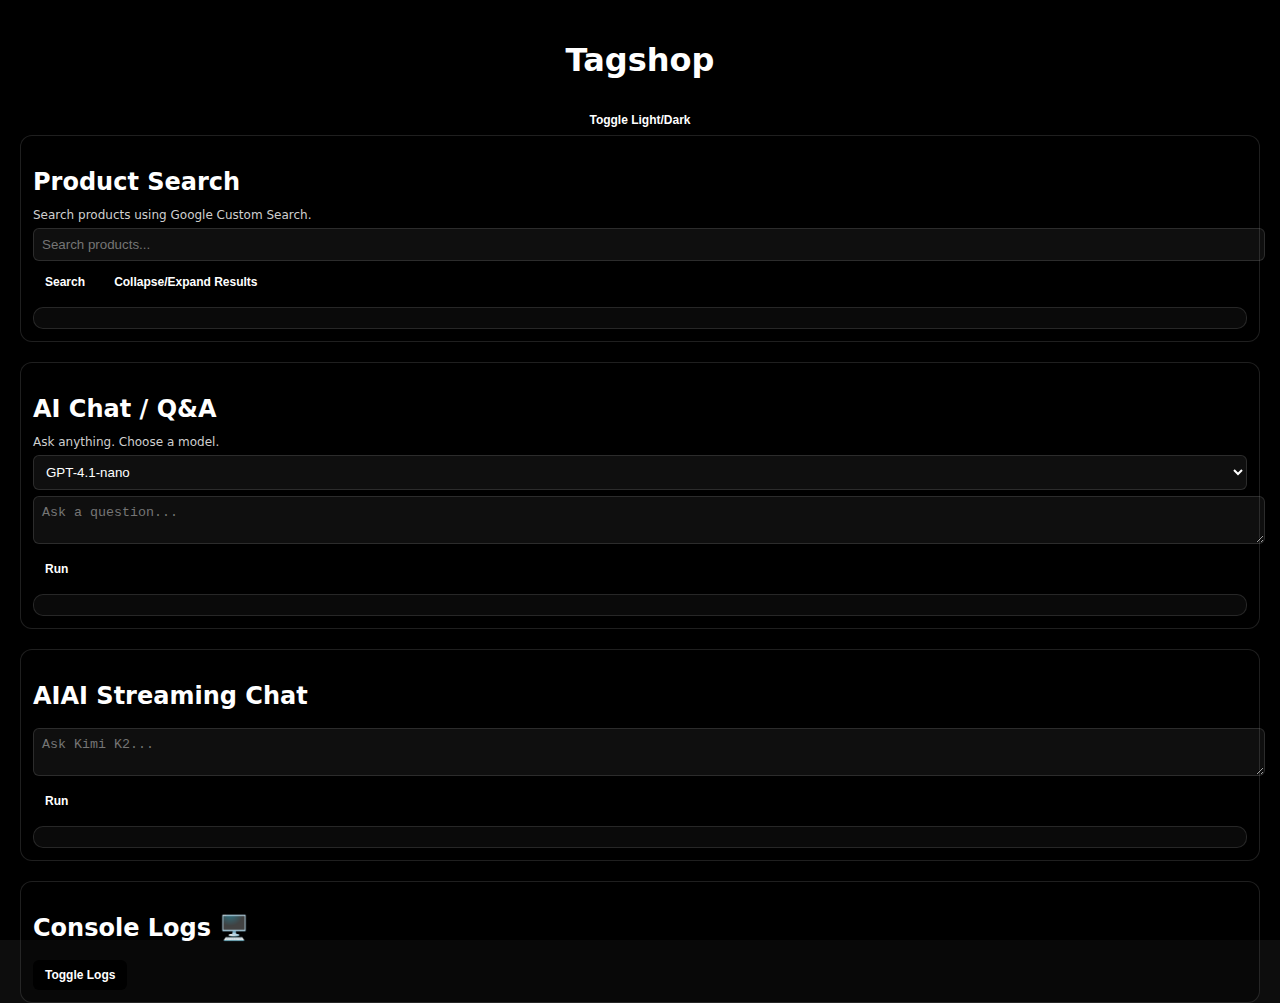
<file: index (1).html>
<!DOCTYPE html>
<html lang="en">
<head>
<meta charset="utf-8" />
<meta name="viewport" content="width=device-width, initial-scale=1" />
<title>Tagshop AI & Product Search</title>
<link rel="stylesheet" href="uniform-dark-glass.css">
<style>
  :root { --glass: rgba(0,0,0,0.35); --stroke: rgba(255,255,255,0.12); --text:#fff; --muted:#cfcfcf; --accent:#ffe169; }
  body { font-family: system-ui; background:#000; color:#fff; padding:20px; transition: background 0.3s, color 0.3s;}
  body.light { background:#f0f0f0; color:#000; }
  h1 { text-align:center; margin-bottom:20px; }
  button { cursor:pointer; border:none; border-radius:6px; padding:8px 12px; font-weight:700; background:#000; color:#fff; margin-top:6px; font-size:12px; }
  .card { background: var(--glass); border:1px solid var(--stroke); border-radius:12px; padding:12px; margin-bottom:20px; }
  .output, #search-results, #aiai-out { background: rgba(255,255,255,0.04); border:1px solid var(--stroke); border-radius:10px; padding:10px; max-height:300px; overflow-y:auto; margin-top:10px; white-space:pre-wrap; }
  .hint { font-size:12px; color:var(--muted); margin-top:6px; }
  .grid { display:grid; grid-template-columns: repeat(auto-fill,minmax(120px,1fr)); gap:12px; }
  .product { border:1px solid var(--stroke); border-radius:8px; padding:6px; text-align:center; background:rgba(0,0,0,0.25); cursor:pointer; }
  .product img { max-width:100%; border-radius:6px; transition: transform 0.2s; }
  .product.expanded img { transform: scale(2); z-index:2; position:relative; }
  input, select, textarea { width:100%; padding:8px; border-radius:6px; border:1px solid var(--stroke); background: rgba(255,255,255,0.06); color: var(--text); margin-top:6px; }
  .product-btns { display:flex; justify-content:center; gap:4px; margin-top:4px; }
  .product-btns button { padding:4px 6px; border-radius:12px; font-size:11px; background:#000; color:#fff; }
</style>
</head>
<body>

<h1>Tagshop</h1>
<button id="toggle-theme">Toggle Light/Dark</button>

<!-- SEARCH CARD -->
<div class="card">
  <h2>Product Search</h2>
  <div class="hint">Search products using Google Custom Search.</div>
  <input type="text" id="search-query" placeholder="Search products..." />
  <button id="search-run">Search</button>
  <button id="toggle-search">Collapse/Expand Results</button>
  <div class="output" id="search-results"></div>
</div>

<!-- AI CHAT CARD -->
<div class="card">
  <h2>AI Chat / Q&A</h2>
  <div class="hint">Ask anything. Choose a model.</div>
  <select id="chat-model">
    <option value="gpt-4.1-nano" selected>GPT-4.1-nano</option>
    <option value="gpt-4.1">GPT-4.1</option>
    <option value="gpt-4o">GPT-4o</option>
    <option value="gpt-5-mini">GPT-5-mini</option>
    <option value="o3-mini">o3-mini</option>
  </select>
  <textarea id="chat-prompt" placeholder="Ask a question..."></textarea>
  <button id="chat-run">Run</button>
  <div class="output" id="chat-out"></div>
</div>

<!-- AIAI CHAT CARD -->
<div class="card">
  <h2>AIAI Streaming Chat</h2>
  <textarea id="aiai-prompt" placeholder="Ask Kimi K2..."></textarea>
  <button id="aiai-run">Run</button>
  <div class="output" id="aiai-out"></div>
</div>

<!-- CONSOLE LOGS -->
<div class="card">
  <h2>Console Logs 🖥️</h2>
  <button id="toggle-log">Toggle Logs</button>
  <div class="output" id="console-log" style="display:none;"></div>
</div>

<script src="https://js.puter.com/v2/"></script>
<script>
/* ---------- KEYS ---------- */
const API_KEY = "AIzaSyB9YwW8EVXQJsVwSMbJrk-NU9B9ZrzzkGs"; 
const CSE_ID = "f7e219616fe1d4629"; 

/* ---------- LOG HELPER ---------- */
function log(msg){ 
  console.log(msg); 
  const logEl = document.getElementById("console-log"); 
  logEl.innerHTML += `[${new Date().toLocaleTimeString()}] ${msg}<br>`; 
}

/* ---------- LIGHT/DARK TOGGLE ---------- */
document.getElementById("toggle-theme").addEventListener("click", ()=>{
  document.body.classList.toggle("light");
  log("Toggled light/dark mode.");
});

/* ---------- PRODUCT SEARCH ---------- */
const searchResults = document.getElementById("search-results");
document.getElementById("search-run").addEventListener("click", async ()=>{
  const query = document.getElementById("search-query").value.trim();
  if(!query){ searchResults.innerHTML="Enter a search term."; return; }
  searchResults.innerHTML="Searching...";
  log(`Searching: ${query}`);

  try{
    const res = await fetch(`https://www.googleapis.com/customsearch/v1?key=${API_KEY}&cx=${CSE_ID}&q=${encodeURIComponent(query)}`);
    const data = await res.json();
    searchResults.innerHTML="";
    const grid = document.createElement("div");
    grid.className="grid";
    if(data.items?.length){
      data.items.forEach(item=>{
        const thumb = item.pagemap?.cse_image?.[0]?.src || 'https://via.placeholder.com/100';
        const div = document.createElement("div");
        div.className="product";
        div.innerHTML = `
          <img src="${thumb}" onclick="window.open('${item.link}','_blank')" />
          <div style="font-size:12px; margin-top:4px;">${item.title}</div>
          <div class="product-btns">
            <button onclick="addToWall('${item.title}','${thumb}','${item.link}')">Add to Wall</button>
            <button onclick="viewWall()">View Wall</button>
          </div>
        `;
        grid.appendChild(div);
      });
      searchResults.appendChild(grid);
      log(`Found ${data.items.length} results.`);
    }else{
      searchResults.innerHTML="No results found.";
      log("No results found.");
    }
  }catch(e){
    searchResults.innerHTML="Search error.";
    log("Search error: "+e.message);
  }
});

document.getElementById("toggle-search").addEventListener("click", ()=>{
  searchResults.style.display = searchResults.style.display==="none"?"block":"none";
});

/* ---------- WALL HANDLING ---------- */
function addToWall(title, thumb, link){
  const wall = JSON.parse(localStorage.getItem("productWall")||"[]");
  wall.push({title, thumb, link});
  localStorage.setItem("productWall", JSON.stringify(wall));
  log(`Added to wall: ${title}`);
}

function viewWall(){
  window.location.href = "mywall.html";
}

/* ---------- AI CHAT ---------- */
function putText(el, text){ el.innerHTML = text ?? ''; }
function appendText(el, text){ el.innerHTML += text ?? ''; }

function normalizeNonStream(resp){
  if (!resp) return "";
  if (typeof resp === "string") return resp;
  if (resp.output_text) return resp.output_text;
  if (resp.text) return resp.text;
  if (resp.message?.content) return resp.message.content;
  if (Array.isArray(resp) && resp[0]?.message?.content) return resp[0].message.content;
  return "";
}

document.getElementById("chat-run").addEventListener("click", async ()=>{
  const model = document.getElementById("chat-model").value;
  const prompt = document.getElementById("chat-prompt").value.trim();
  const out = document.getElementById("chat-out");
  if(!prompt){ putText(out,"Enter prompt."); return; }
  putText(out,"Thinking...");
  log(`PromptRun: ${prompt}`);
  try{
    const resp = await puter.ai.chat(prompt, { model });
    putText(out, normalizeNonStream(resp));
    log("AI response received.");
  }catch(e){
    putText(out,"Error: "+(e?.message??e));
    log("AI error: "+(e?.message??e));
  }
});

/* ---------- AIAI CHAT ---------- */
document.getElementById("aiai-run").addEventListener("click", async ()=>{
  const prompt = document.getElementById("aiai-prompt").value.trim();
  const out = document.getElementById("aiai-out");
  if(!prompt){ out.innerHTML="Enter prompt."; return; }
  out.innerHTML="";
  log(`AIAI PromptRun: ${prompt}`);
  try{
    const response = await puter.ai.chat(prompt, { model: 'moonshotai/kimi-k2:free', stream:true });
    for await(const part of response){
      if(part?.text){ out.innerHTML += part.text; }
    }
    log("AIAI response received.");
  }catch(e){
    out.innerHTML="Error: "+(e?.message??e);
    log("AIAI error: "+(e?.message??e));
  }
});

/* ---------- TOGGLE LOGS ---------- */
document.getElementById("toggle-log").addEventListener("click", ()=>{
  const el = document.getElementById("console-log");
  el.style.display = el.style.display==="none"?"block":"none";
});
</script>
</body>
</html>
</file>
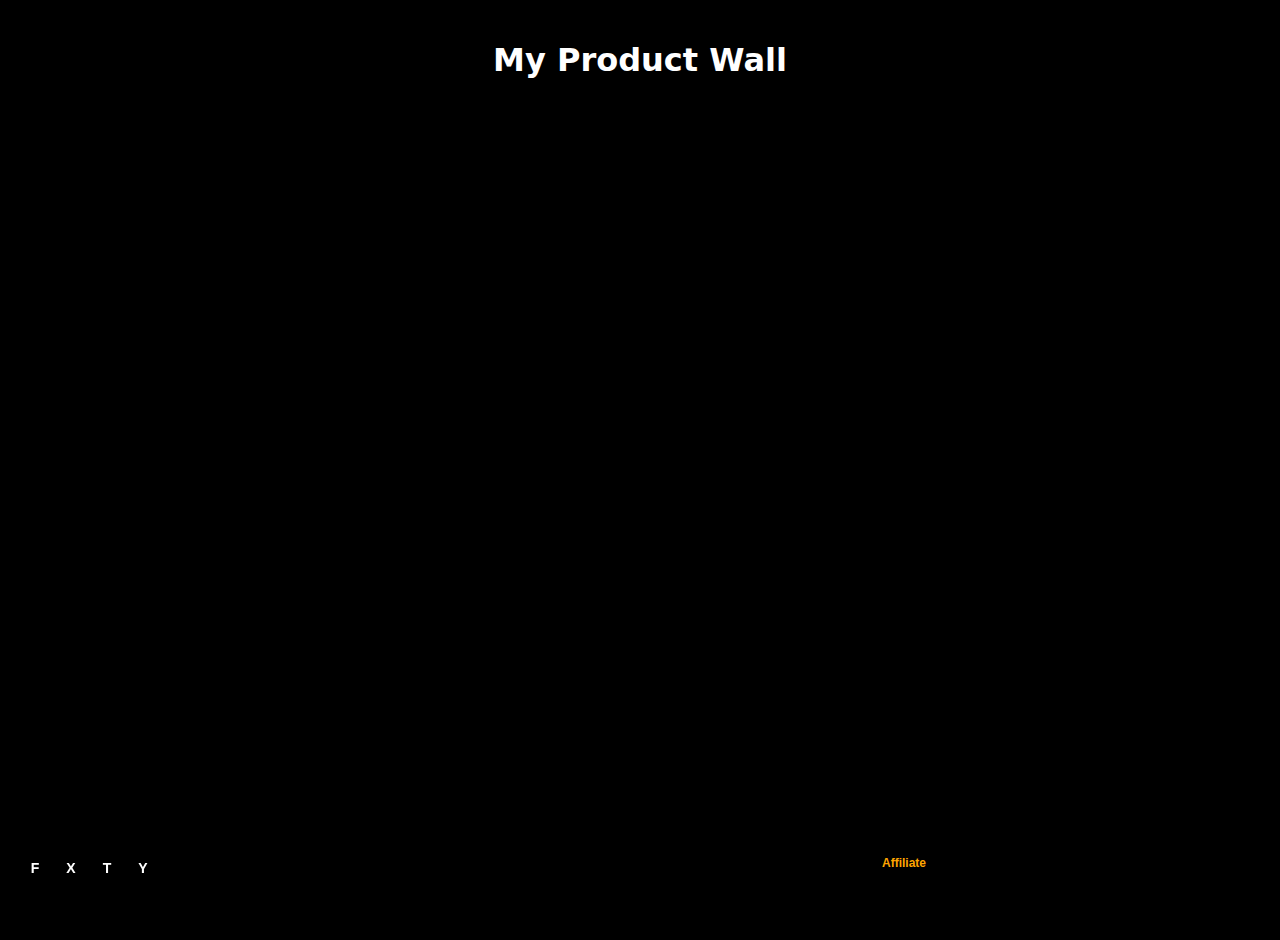
<file: mywall (1).html>
<!DOCTYPE html>
<html lang="en">
<head>
<meta charset="UTF-8">
<meta name="viewport" content="width=device-width, initial-scale=1.0">
<title>tagshop wall – tagshop</title>
<link rel="stylesheet" href="uniform-dark-glass.css">
<style>
body { background:#000; color:#fff; font-family:system-ui; padding:20px; }
h1{text-align:center;margin-bottom:20px;}
.grid { display:grid; grid-template-columns:repeat(auto-fill,minmax(100px,1fr)); gap:8px; }
.card { background: rgba(0,0,0,0.35); border:1px solid rgba(255,255,255,0.12); border-radius:12px; padding:6px; text-align:center; }
.card img { max-width:100%; border-radius:6px; cursor:pointer; transition:0.3s; }
.card img:hover { transform: scale(1.05); }
button { margin-top:4px; background:#00FFFF; border:none; border-radius:6px; cursor:pointer; color:#000; font-weight:700; padding:4px 8px; font-size:12px; }

/* Affiliate Pop-Up */
#affiliatePopup {
  position:fixed; bottom:20px; right:20px; width:300px; max-width:90%;
  background: rgba(0,0,0,0.95); backdrop-filter: blur(12px);
  border:1px solid #ffa500; border-radius:16px; padding:16px; z-index:999;
  color:#fff; display:none; box-shadow:0 4px 20px rgba(0,0,0,0.6);
}
#affiliatePopup h2 { color:#ffa500; font-size:16px; margin:0 0 10px 0; text-align:center; }
#affiliatePopup input, #affiliatePopup button { margin:4px 0; font-size:12px; width:100%; padding:6px; border-radius:8px; }

/* Affiliate Toggle Button */
#affiliateToggle { 
  position:fixed; bottom:20px; right:340px; background:#000; color:#ffa500; border:none; border-radius:16px; padding:10px 14px; font-weight:700; cursor:pointer; z-index:1000; 
}

/* Page Socials at bottom */
.page-socials { position:fixed; bottom:20px; left:20px; display:flex; gap:6px; z-index:1000; }
.social-btn { width:30px; height:30px; background:#000; color:#fff; border:none; border-radius:50%; font-weight:bold; cursor:pointer; font-size:14px; line-height:28px; text-align:center; }
.social-btn:hover { opacity:0.8; }
</style>
</head>
<body>

<h1>My Product Wall</h1>
<div class="grid" id="wallGrid"></div>

<!-- Affiliate Toggle Button -->
<button id="affiliateToggle">Affiliate</button>

<!-- Affiliate Pop-Up -->
<div id="affiliatePopup">
  <h2>🔑 Affiliate Activation</h2>
  <input type="text" id="amazonAffiliate" placeholder="Amazon tag (e.g., mytag-20)">
  <input type="text" id="temuAffiliate" placeholder="Temu tag">
  <input type="text" id="lazadaAffiliate" placeholder="Lazada tag">
  <input type="text" id="aliexpressAffiliate" placeholder="AliExpress tag">
  <button id="saveAffiliate">Activate</button>
  <div id="affiliateOutput" style="margin-top:6px;font-size:12px;color:#ffa500;"></div>
</div>

<!-- Page Social Media Buttons -->
<div class="page-socials">
  <button class="social-btn" onclick="window.open('https://facebook.com/@linkbotlabs','_blank')" title="F @linkbotlabs">F</button>
  <button class="social-btn" onclick="window.open('https://x.com/@linkbotlabs','_blank')" title="X @linkbotlabs">X</button>
  <button class="social-btn" onclick="window.open('https://tiktok.com/@linkbotlabs','_blank')" title="Tik @linkbotlabs">T</button>
  <button class="social-btn" onclick="window.open('https://youtube.com/@linkbotlabs','_blank')" title="YT @linkbotlabs">Y</button>
</div>

<script>
// ===== Product Wall =====
const wallGrid = document.getElementById("wallGrid");
function renderWall(){
  const wall = JSON.parse(localStorage.getItem("productWall")||"[]");
  wallGrid.innerHTML = "";
  wall.forEach((item,idx)=>{
    const div = document.createElement("div");
    div.className="card";
    div.innerHTML = `
      ${item.thumb?`<img src="${item.thumb}" onclick="expandItem(${idx})">`:""}
      <div style="font-size:12px;margin-top:4px;"><strong>${item.title}</strong></div>
      <a href="${buildAffiliateLink(item.link)}" target="_blank" style="color:#ffa500;font-size:12px;text-decoration:none;">Click to Buy</a><br>
      <button onclick="addToWall(${idx})">Add to Wall</button>
      <button onclick="removeItem(${idx})">Remove</button>
    `;
    wallGrid.appendChild(div);
  });
}
function removeItem(idx){
  const wall = JSON.parse(localStorage.getItem("productWall")||"[]");
  wall.splice(idx,1);
  localStorage.setItem("productWall", JSON.stringify(wall));
  renderWall();
}
function expandItem(idx){
  const wall = JSON.parse(localStorage.getItem("productWall")||"[]");
  const item = wall[idx];
  alert(`Title: ${item.title}\nLink: ${item.link}`);
}
function addToWall(idx){
  const item = JSON.parse(localStorage.getItem("productWall")||"[]")[idx];
  // Already in wall logic optional
  renderWall();
}
renderWall();

// ===== Affiliate Handling =====
const popup = document.getElementById("affiliatePopup");
const toggleBtn = document.getElementById("affiliateToggle");
toggleBtn.addEventListener("click",()=>{ 
  popup.style.display = (popup.style.display==="block")?"none":"block"; 
});

// Save Affiliate Tags
document.getElementById("saveAffiliate").addEventListener("click",()=>{
  const amazon = document.getElementById("amazonAffiliate").value.trim();
  const temu = document.getElementById("temuAffiliate").value.trim();
  const lazada = document.getElementById("lazadaAffiliate").value.trim();
  const aliexpress = document.getElementById("aliexpressAffiliate").value.trim();
  const tags = { amazon, temu, lazada, aliexpress };
  localStorage.setItem('userAffiliateTags', JSON.stringify(tags));
  document.getElementById("affiliateOutput").innerText = `✅ Tags saved!\nAmazon: ${amazon}\nTemu: ${temu}\nLazada: ${lazada}\nAliExpress: ${aliexpress}`;
});

function buildAffiliateLink(originalLink){
  const tags = JSON.parse(localStorage.getItem('userAffiliateTags')||"{}");
  if(originalLink.includes("amazon.com")) return tags.amazon?originalLink+(originalLink.includes("?")?"&":"?")+"tag="+tags.amazon:originalLink;
  if(originalLink.includes("temu.com")) return tags.temu?originalLink+(originalLink.includes("?")?"&":"?")+"aff_id="+tags.temu:originalLink;
  if(originalLink.includes("lazada.co.th")) return tags.lazada?originalLink+(originalLink.includes("?")?"&":"?")+"spm="+tags.lazada:originalLink;
  if(originalLink.includes("aliexpress.com")) return tags.aliexpress?originalLink+(originalLink.includes("?")?"&":"?")+"aff_fcid="+tags.aliexpress:originalLink;
  return originalLink;
}
</script>
</body>
</html>
</file>
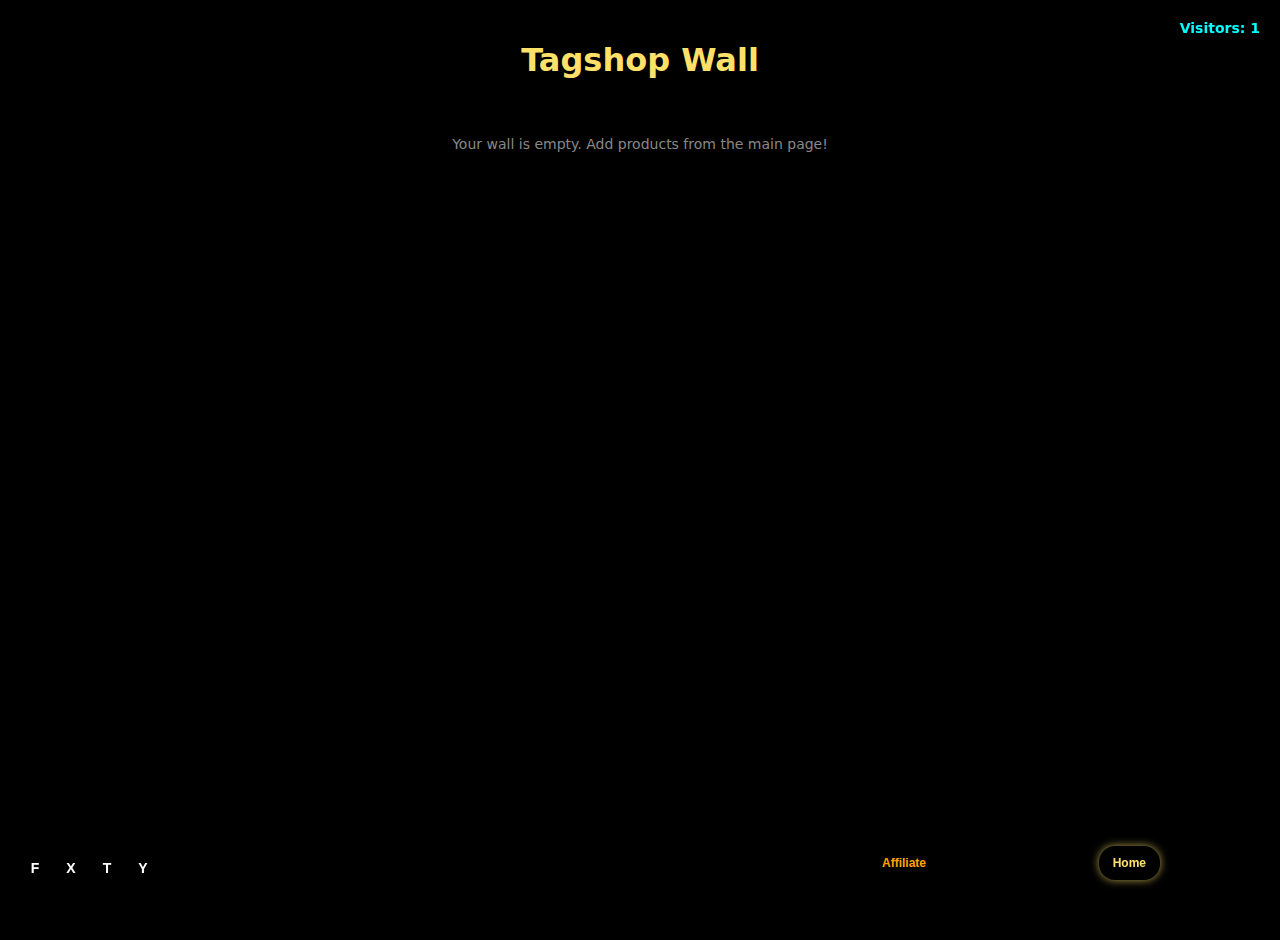
<file: mywall.html>
<!DOCTYPE html>
<html lang="en">
<head>
<meta charset="UTF-8">
<meta name="viewport" content="width=device-width, initial-scale=1.0">
<title>Tagshop Wall – Tagshop</title>
<link rel="stylesheet" href="uniform-dark-glass.css">
<style>
:root { --accent: #ffa500; --glow: #00FFFF; --text: #fff; --bg: #000; }
body { background:var(--bg); color:var(--text); font-family:system-ui; padding:20px; margin:0; }
h1 { text-align:center; margin-bottom:10px; color:#ffe169; }
#affiliateIdDisplay { text-align:center; font-weight:bold; color:var(--accent); text-shadow:0 0 8px var(--accent); margin-bottom:10px; font-size:16px; }
.grid { display:grid; grid-template-columns:repeat(auto-fill,minmax(100px,1fr)); gap:8px; margin-top:20px; }
.card { background:rgba(0,0,0,0.35); border:1px solid rgba(255,255,255,0.12); border-radius:12px; padding:6px; text-align:center; }
.card img { max-width:100%; border-radius:6px; cursor:pointer; transition:0.3s; }
.card img:hover { transform:scale(1.05); }
button { margin-top:4px; background:var(--glow); border:none; border-radius:6px; cursor:pointer; color:#000; font-weight:700; padding:4px 8px; font-size:12px; }

/* Affiliate Pop-Up */
#affiliatePopup {
  position:fixed; bottom:20px; right:20px; width:300px; max-width:90%;
  background:rgba(0,0,0,0.95); backdrop-filter:blur(12px);
  border:1px solid var(--accent); border-radius:16px; padding:16px; z-index:999;
  color:#fff; display:none; box-shadow:0 4px 20px rgba(0,0,0,0.6);
}
#affiliatePopup h2 { color:var(--accent); font-size:16px; margin:0 0 10px 0; text-align:center; }
#affiliatePopup input, #affiliatePopup button { margin:4px 0; font-size:12px; width:100%; padding:6px; border-radius:8px; }

/* Affiliate Toggle Button */
#affiliateToggle { 
  position:fixed; bottom:20px; right:340px; background:#000; color:var(--accent); border:none; border-radius:16px; padding:10px 14px; font-weight:700; cursor:pointer; z-index:1000; 
}

/* Social Buttons */
.page-socials { position:fixed; bottom:20px; left:20px; display:flex; gap:6px; z-index:1000; }
.social-btn { width:30px; height:30px; background:#000; color:#fff; border:none; border-radius:50%; font-weight:bold; cursor:pointer; font-size:14px; line-height:28px; text-align:center; }
.social-btn:hover { opacity:0.8; }

/* Visitor Count */
#visitorCount { position:fixed; top:20px; right:20px; color:var(--glow); font-weight:bold; font-size:14px; }

/* Home Button */
#homeBtn {
  position:fixed; bottom:20px; right:120px; background:#000; color:#ffe169; border:none; border-radius:16px; padding:10px 14px; font-weight:700; cursor:pointer; z-index:1000; box-shadow:0 0 8px rgba(255,225,105,0.7);
}

/* Unlock Overlay */
#unlockOverlay {
  position:fixed; inset:0; background:rgba(0,0,0,0.95); display:flex; justify-content:center; align-items:center; z-index:9999; display:none;
}
#unlockBox {
  background:rgba(0,0,0,0.9); border:2px solid var(--glow); border-radius:12px; padding:20px; max-width:320px; text-align:center; color:#fff;
}
</style>
</head>
<body>

<h1 id="wallTitle">Tagshop Wall</h1>
<div id="affiliateIdDisplay"></div>
<div id="visitorCount">Visitors: 0</div>

<div class="grid" id="wallGrid"></div>

<!-- Affiliate Toggle Button -->
<button id="affiliateToggle">Affiliate</button>

<!-- Affiliate Pop-Up -->
<div id="affiliatePopup">
  <h2>Affiliate Activation</h2>
  <input type="text" id="amazonAffiliate" placeholder="Amazon tag (e.g., mytag-20)">
  <input type="text" id="temuAffiliate" placeholder="Temu tag">
  <input type="text" id="lazadaAffiliate" placeholder="Lazada tag">
  <input type="text" id="aliexpressAffiliate" placeholder="AliExpress tag">
  <button id="saveAffiliate">Activate</button>
  <div id="affiliateOutput" style="margin-top:6px; font-size:12px; color:var(--accent);"></div>
</div>

<!-- Social Media Buttons -->
<div class="page-socials">
  <button class="social-btn" onclick="window.open('https://facebook.com/@linkbotlabs','_blank')" title="F @linkbotlabs">F</button>
  <button class="social-btn" onclick="window.open('https://x.com/@linkbotlabs','_blank')" title="X @linkbotlabs">X</button>
  <button class="social-btn" onclick="window.open('https://tiktok.com/@linkbotlabs','_blank')" title="Tik @linkbotlabs">T</button>
  <button class="social-btn" onclick="window.open('https://youtube.com/@linkbotlabs','_blank')" title="YT @linkbotlabs">Y</button>
</div>

<!-- Home Button -->
<button id="homeBtn" onclick="window.location.href='index.html'">Home</button>

<!-- Unlock Overlay -->
<div id="unlockOverlay">
  <div id="unlockBox">
    <h3 style="color:var(--glow); margin-top:0;">10-Item Limit Reached!</h3>
    <p>To add more, support the developer:</p>
    <a href="https://wise.com/pay/me/davids14542" target="_blank" style="color:var(--glow); font-weight:bold;">Pay via Wise</a>
    <p style="margin:10px 0 6px;">or enter password:</p>
    <input type="password" id="unlockPassword" placeholder="Password" style="width:100%; padding:6px; border-radius:6px; margin-bottom:8px;">
    <button id="unlockBtn" style="background:var(--glow); color:#000; border:none; padding:6px 12px; border-radius:6px; cursor:pointer;">Unlock</button>
    <button onclick="document.getElementById('unlockOverlay').style.display='none'" style="margin-left:6px; background:#444; color:#fff; border:none; padding:6px 12px; border-radius:6px; cursor:pointer;">Cancel</button>
  </div>
</div>

<script>
// ===== Visitor Count =====
let visitors = (parseInt(localStorage.getItem("visitorCount") || "0")) + 1;
localStorage.setItem("visitorCount", visitors);
document.getElementById("visitorCount").innerText = "Visitors: " + visitors;

// ===== Affiliate Handling =====
const popup = document.getElementById("affiliatePopup");
const toggleBtn = document.getElementById("affiliateToggle");
const affiliateDisplay = document.getElementById("affiliateIdDisplay");

toggleBtn.addEventListener("click", () => {
  popup.style.display = popup.style.display === "block" ? "none" : "block";
});

// Load saved affiliate tags
function loadAffiliateTags() {
  const tags = JSON.parse(localStorage.getItem("userAffiliateTags") || "{}");
  if (tags.amazon) document.getElementById("amazonAffiliate").value = tags.amazon;
  if (tags.temu) document.getElementById("temuAffiliate").value = tags.temu;
  if (tags.lazada) document.getElementById("lazadaAffiliate").value = tags.lazada;
  if (tags.aliexpress) document.getElementById("aliexpressAffiliate").value = tags.aliexpress;

  // Show first non-empty tag
  const first = tags.amazon || tags.temu || tags.lazada || tags.aliexpress || "";
  if (first) {
    affiliateDisplay.innerText = "Affiliate ID: " + first;
  }
}

// Save Affiliate Tags
document.getElementById("saveAffiliate").addEventListener("click", () => {
  const amazon = document.getElementById("amazonAffiliate").value.trim();
  const temu = document.getElementById("temuAffiliate").value.trim();
  const lazada = document.getElementById("lazadaAffiliate").value.trim();
  const aliexpress = document.getElementById("aliexpressAffiliate").value.trim();

  const tags = { amazon, temu, lazada, aliexpress };
  localStorage.setItem("userAffiliateTags", JSON.stringify(tags));

  document.getElementById("affiliateOutput").innerText = "Tags saved!";

  // Update display and close popup
  const firstId = amazon || temu || lazada || aliexpress;
  if (firstId) {
    affiliateDisplay.innerText = "Affiliate ID: " + firstId;
  }
  popup.style.display = "none"; // Close popup after save
});

// ===== Product Wall =====
const wallGrid = document.getElementById("wallGrid");

function renderWall() {
  const wall = JSON.parse(localStorage.getItem("productWall") || "[]");
  wallGrid.innerHTML = "";
  if (wall.length === 0) {
    wallGrid.innerHTML = "<p style='grid-column:1/-1; text-align:center; color:#888; font-size:14px;'>Your wall is empty. Add products from the main page!</p>";
    return;
  }

  wall.forEach((item, idx) => {
    const div = document.createElement("div");
    div.className = "card";
    const affLink = buildAffiliateLink(item.link);
    div.innerHTML = `
      ${item.thumb ? `<img src="${item.thumb}" onclick="expandItem(${idx})">` : ""}
      <div style="font-size:12px; margin-top:4px;"><strong>${item.title}</strong></div>
      <a href="${affLink}" target="_blank" style="color:var(--accent); font-size:11px; text-decoration:none;">Buy Now</a><br>
      <button onclick="removeItem(${idx})">Remove</button>
    `;
    wallGrid.appendChild(div);
  });
}

function removeItem(idx) {
  const wall = JSON.parse(localStorage.getItem("productWall") || "[]");
  wall.splice(idx, 1);
  localStorage.setItem("productWall", JSON.stringify(wall));
  renderWall();
}

function expandItem(idx) {
  const wall = JSON.parse(localStorage.getItem("productWall") || "[]");
  const item = wall[idx];
  alert(`Title: ${item.title}\nLink: ${item.link}`);
}

// Add to Wall (called from index.html)
window.addToWall = function(title, thumb, link) {
  let wall = JSON.parse(localStorage.getItem("productWall") || "[]");

  if (wall.length >= 10 && !localStorage.getItem("wallUnlocked")) {
    document.getElementById("unlockOverlay").style.display = "flex";
    return;
  }

  wall.push({ title, thumb, link });
  localStorage.setItem("productWall", JSON.stringify(wall));
  renderWall();
};

// Unlock Wall
document.getElementById("unlockBtn").addEventListener("click", () => {
  const pass = document.getElementById("unlockPassword").value.trim();
  if (pass === "tagshopme") {
    localStorage.setItem("wallUnlocked", "true");
    document.getElementById("unlockOverlay").style.display = "none";
    alert("Wall unlocked! You can now add unlimited items.");
  } else {
    alert("Incorrect password.");
  }
});

// ===== Build Affiliate Link =====
function buildAffiliateLink(originalLink) {
  const tags = JSON.parse(localStorage.getItem("userAffiliateTags") || "{}");
  if (!originalLink) return "#";

  if (originalLink.includes("amazon.com") && tags.amazon) {
    return originalLink + (originalLink.includes("?") ? "&" : "?") + "tag=" + tags.amazon;
  }
  if (originalLink.includes("temu.com") && tags.temu) {
    return originalLink + (originalLink.includes("?") ? "&" : "?") + "aff_id=" + tags.temu;
  }
  if ((originalLink.includes("lazada.") || originalLink.includes("lazada.co")) && tags.lazada) {
    return originalLink + (originalLink.includes("?") ? "&" : "?") + "spm=" + tags.lazada;
  }
  if (originalLink.includes("aliexpress.com") && tags.aliexpress) {
    return originalLink + (originalLink.includes("?") ? "&" : "?") + "aff_fcid=" + tags.aliexpress;
  }
  return originalLink;
}

// Initialize
loadAffiliateTags();
renderWall();
</script>
</body>
</html>
</file>
<file: uniform-dark-glass.css>
/* ---------------- ROOT VARIABLES ---------------- */
:root {
  --bg-black: #0d0d0d;
  --glass-bg: rgba(0, 0, 0, 0.85);
  --glass-border: rgba(255, 255, 255, 0.1);
  --muted: #c9d1d9;
  --accent: #58a6ff;       /* blue */
  --accent-strong: #1f6feb; /* strong blue */
  --warning: #ff7b72;      /* orange/red */
  --success: #3fb950;      /* green */
  --purple: #d2a8ff;
  --yellow: #f9e2af;
  --skyblue: #56d4ff;
  --radius-md: 12px;
  --shadow-soft: 0 4px 20px rgba(0,0,0,0.5);
  --color-white: #ffffff;
  --color-black: #0d0d0d;
  --color-day-bg: #f5f5f5;
  --color-day-text: #111111;
  --glass-day-bg: rgba(255, 255, 255, 0.85);
  --code-font: "Fira Code", monospace;
}

/* ---------------- FULL SCREEN & BODY ---------------- */
html, body {
  height: 100%;
  margin: 0;
  padding: 0;
  font-family: "Inter", system-ui, -apple-system, "Segoe UI", Roboto, Arial;
  display: flex;
  flex-direction: column;
  min-height: 100vh;
  background: var(--bg-black);
  color: var(--muted);
  transition: background 0.3s, color 0.3s;
}

/* ---------------- DAY MODE ---------------- */
body.day-mode {
  background: var(--color-day-bg);
  color: var(--color-day-text);
}

body.day-mode .glass-panel,
body.day-mode .contact,
body.day-mode .category-box {
  background: var(--glass-day-bg);
  border-color: rgba(0,0,0,0.1);
  color: var(--color-day-text);
}

/* ---------------- LINKS ---------------- */
a {
  color: var(--accent);
  text-decoration: none;
  transition: color 0.3s;
}

a:hover {
  text-decoration: underline;
}

body.day-mode a {
  color: #1a73e8;
}

/* ---------------- LOGO ---------------- */
.logo-banner {
  max-width: 100px;
  width: 100%;
  height: auto;
  display: block;
  margin: 0 
}

/* ---------------- GLASS PANELS ---------------- */
.glass-panel,
.contact,
.category-box {
  background: var(--glass-bg);
  border: 1px solid var(--glass-border);
  border-radius: var(--radius-md);
  padding: 20px;
  margin: 16px auto;
  color: var(--color-white);
  box-shadow: var(--shadow-soft);
  transition: background 0.3s, color 0.3s;
}

/* ---------------- CATEGORY & CONTAINER WIDTH ---------------- */
.flash-sale, .intro, .categories, .category-box {
  max-width: 1200px;
  width: 90%;
  margin: 16px auto;
}

/* ---------------- BUTTONS ---------------- */
.join-btn {
  display: inline-block;
  background: linear-gradient(45deg, var(--accent), var(--accent-strong));
  color: var(--color-white);
  padding: 10px 20px;
  border-radius: var(--radius-md);
  border: none;
  font-weight: bold;
  cursor: pointer;
  transition: 0.3s;
}

.join-btn:hover {
  box-shadow: 0 0 18px var(--accent);
  transform: translateY(-1px);
}

/* ---------------- TEXT COLORS ---------------- */
.text-blue { color: var(--accent); }
.text-orange { color: var(--warning); }
.text-green { color: var(--success); }
.text-purple { color: var(--purple); }
.text-yellow { color: var(--yellow); }
.text-skyblue { color: var(--skyblue); }
.text-white { color: var(--color-white); }
.text-muted { color: var(--muted); }
.text-black { color: var(--color-black); }
.bold { font-weight: bold; }

/* ---------------- HEADINGS ---------------- */
h1, h2, h3, h4, h5, h6 {
  color: var(--color-white);
  margin-bottom: 12px;
}

body.day-mode h1, body.day-mode h2, body.day-mode h3,
body.day-mode h4, body.day-mode h5, body.day-mode h6 {
  color: var(--color-day-text);
}

/* ---------------- PARAGRAPHS ---------------- */
p {
  line-height: 1.6;
  margin-bottom: 12px;
}

/* ---------------- CONTACT FORM ---------------- */
.contact label {
  display: block;
  margin-top: 12px;
  font-weight: bold;
}

.contact input,
.contact textarea {
  width: 100%;
  padding: 10px;
  margin-top: 6px;
  border-radius: var(--radius-md);
  border: 1px solid var(--glass-border);
  background: var(--glass-bg);
  color: var(--color-white);
  font-family: var(--code-font);
  transition: background 0.3s, color 0.3s;
}

.contact input::placeholder,
.contact textarea::placeholder {
  color: var(--muted);
}

/* ---------------- FOOTER ---------------- */
footer {
  text-align: center;
  font-size: 0.8em;
  margin-top: 40px;
}

.social-footer a {
  margin: 0 10px;
  color: var(--accent);
}

.social-footer a:hover {
  color: var(--accent-strong);
}

/* ---------------- GOOGLE CUSTOM SEARCH (CSE) ---------------- */
.gsc-control-cse {
  background: var(--glass-bg) !important;
  border: 1px solid var(--glass-border) !important;
  border-radius: var(--radius-md) !important;
  padding: 16px !important;
  box-shadow: var(--shadow-soft) !important;
  color: var(--muted) !important;
}

.gsc-input-box {
  background: var(--glass-bg) !important;
  border: 1px solid var(--glass-border) !important;
  border-radius: var(--radius-md) !important;
  color: var(--color-white) !important;
}

input.gsc-input {
  background: transparent !important;
  color: var(--color-white) !important;
}

.gsc-search-button-v2 {
  background: linear-gradient(45deg, var(--accent), var(--accent-strong)) !important;
  border-radius: var(--radius-md) !important;
  border: none !important;
  color: var(--color-white) !important;
}

.gsc-result {
  background: var(--glass-bg) !important;
  border: 1px solid var(--glass-border) !important;
  border-radius: var(--radius-md) !important;
  padding: 12px !important;
  margin: 10px 0 !important;
  color: var(--color-white) !important;
}

.gs-title a {
  color: var(--accent) !important;
  text-decoration: none !important;
}
.gs-title a:hover {
  color: var(--accent-strong) !important;
  text-decoration: underline !important;
}

.gs-bidi-start-align {
  color: var(--muted) !important;
}

/* Thumbnails */
.gsc-thumbnail {
  border-radius: var(--radius-md) !important;
  overflow: hidden !important;
}
.gsc-thumbnail img {
  max-width: 100% !important;
  border-radius: var(--radius-md) !important;
  display: block !important;
  margin: auto !important;
}

/* ---------------- DAY MODE OVERRIDES FOR CSE ---------------- */
body.day-mode .gsc-control-cse,
body.day-mode .gsc-result {
  background: var(--glass-day-bg) !important;
  color: var(--color-day-text) !important;
}

body.day-mode input.gsc-input {
  color: var(--color-day-text) !important;
}

body.day-mode .gs-title a {
  color: #1a73e8 !important;
}
</file>
